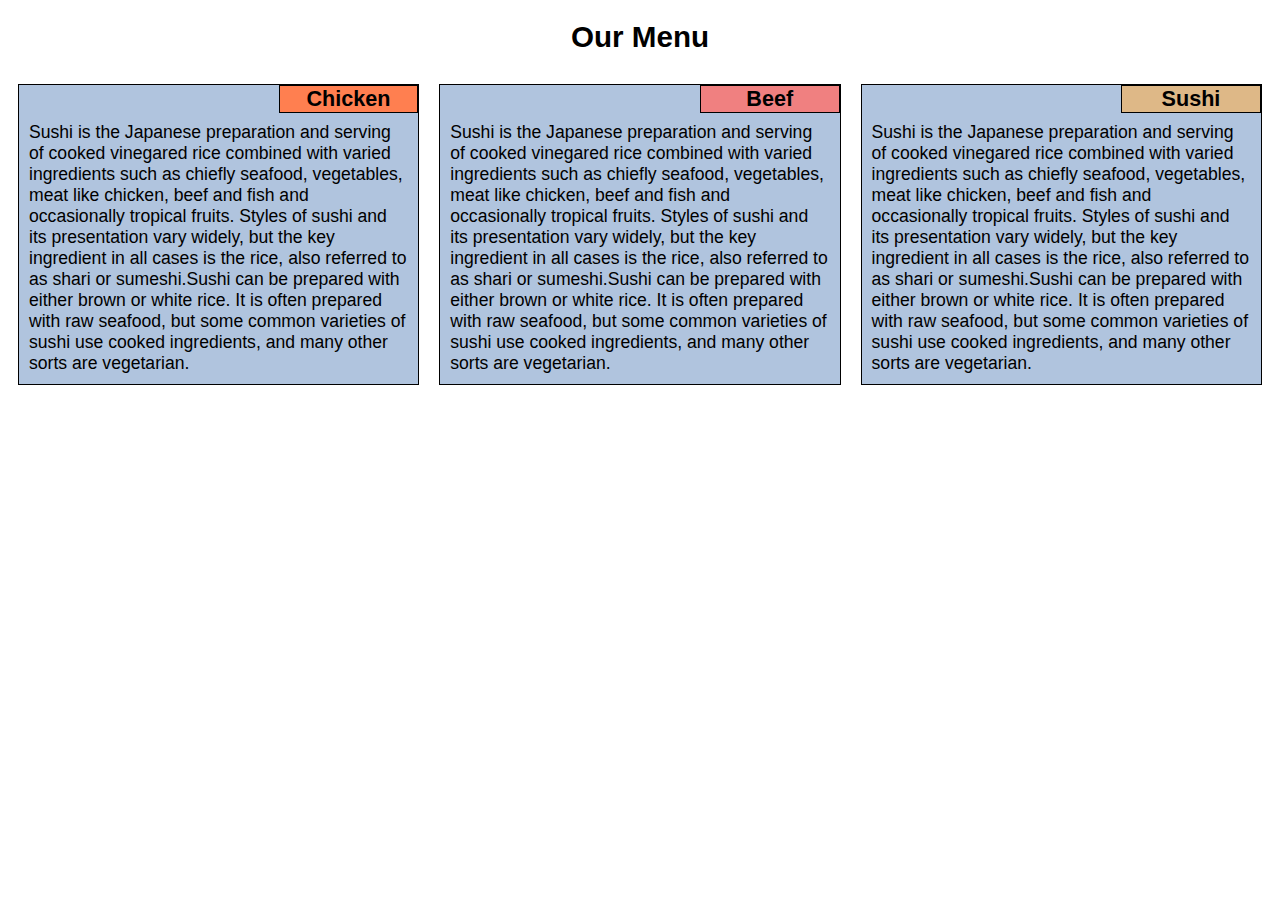
<file: module2-solution/index.html>
<!DOCTYPE html>
<html>
<head>
<meta name="viewport" content="width=device-width, initial-scale=1">
<link rel="stylesheet" href="css/styles.css">
<title>Assignment Solution for Module2</title>
</head>
<body>

<h1>Our Menu</h1>

<div class="row">
	<div class="boxContainer col-lg-4 col-md-6 col-sm-12">
		<div class="box ">
			<p id="titleChicken">Chicken</p>
			<p class="para">Sushi is the Japanese preparation and serving of cooked 
			vinegared rice combined with varied ingredients such as chiefly seafood, 
			vegetables, meat like chicken, beef and fish and occasionally tropical fruits. 
			Styles of sushi and its presentation vary widely, but the key ingredient in 
			all cases is the rice, also referred to as shari or sumeshi.Sushi can be prepared 
			with either brown or white rice. It is often prepared with raw seafood, but some 
			common varieties of sushi use cooked ingredients, and many other sorts are vegetarian. 
			</p>
		</div>
	</div>

	<div class="boxContainer col-lg-4 col-md-6 col-sm-12">
		<div class="box">
			<p id="titleBeef">Beef</p>
			<p class="para">Sushi is the Japanese preparation and serving of cooked 
			vinegared rice combined with varied ingredients such as chiefly seafood, 
			vegetables, meat like chicken, beef and fish and occasionally tropical fruits. 
			Styles of sushi and its presentation vary widely, but the key ingredient in 
			all cases is the rice, also referred to as shari or sumeshi.Sushi can be prepared 
			with either brown or white rice. It is often prepared with raw seafood, but some 
			common varieties of sushi use cooked ingredients, and many other sorts are vegetarian. 
			</p>
		</div>
	</div>

	<div class="boxContainer col-lg-4 col-md-12 col-sm-12">
		<div class="box">
			<p id="titleSushi">Sushi</p>
			<p class="para">Sushi is the Japanese preparation and serving of cooked 
			vinegared rice combined with varied ingredients such as chiefly seafood, 
			vegetables, meat like chicken, beef and fish and occasionally tropical fruits. 
			Styles of sushi and its presentation vary widely, but the key ingredient in 
			all cases is the rice, also referred to as shari or sumeshi.Sushi can be prepared 
			with either brown or white rice. It is often prepared with raw seafood, but some 
			common varieties of sushi use cooked ingredients, and many other sorts are vegetarian. 
			</p>
		</div>
	</div>
</div>

</body>
</html>
</file>
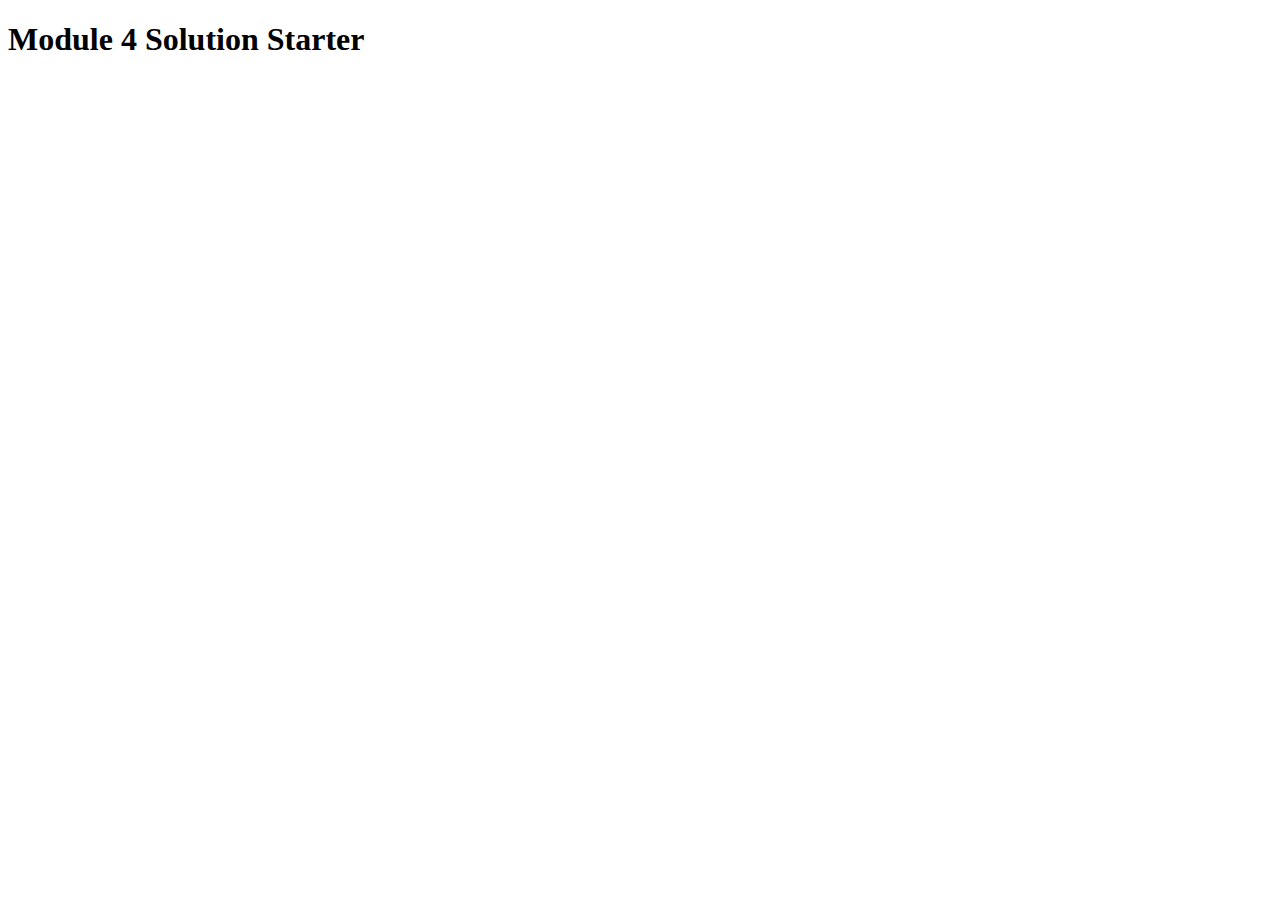
<file: module4-solution/index.html>
<!DOCTYPE html>
<html>
<head>
  <meta charset="utf-8">
  <title>Module 4 Solution Starter</title>
  <script>
    var names = []; // DO NOT REMOVE
  </script>
  <script src="SpeakHello.js"></script>
  <script src="SpeakGoodBye.js"></script>
  <script src="script.js"></script>
</head>
<body>
  <h1>Module 4 Solution Starter</h1>
</body>
</html>
</file>
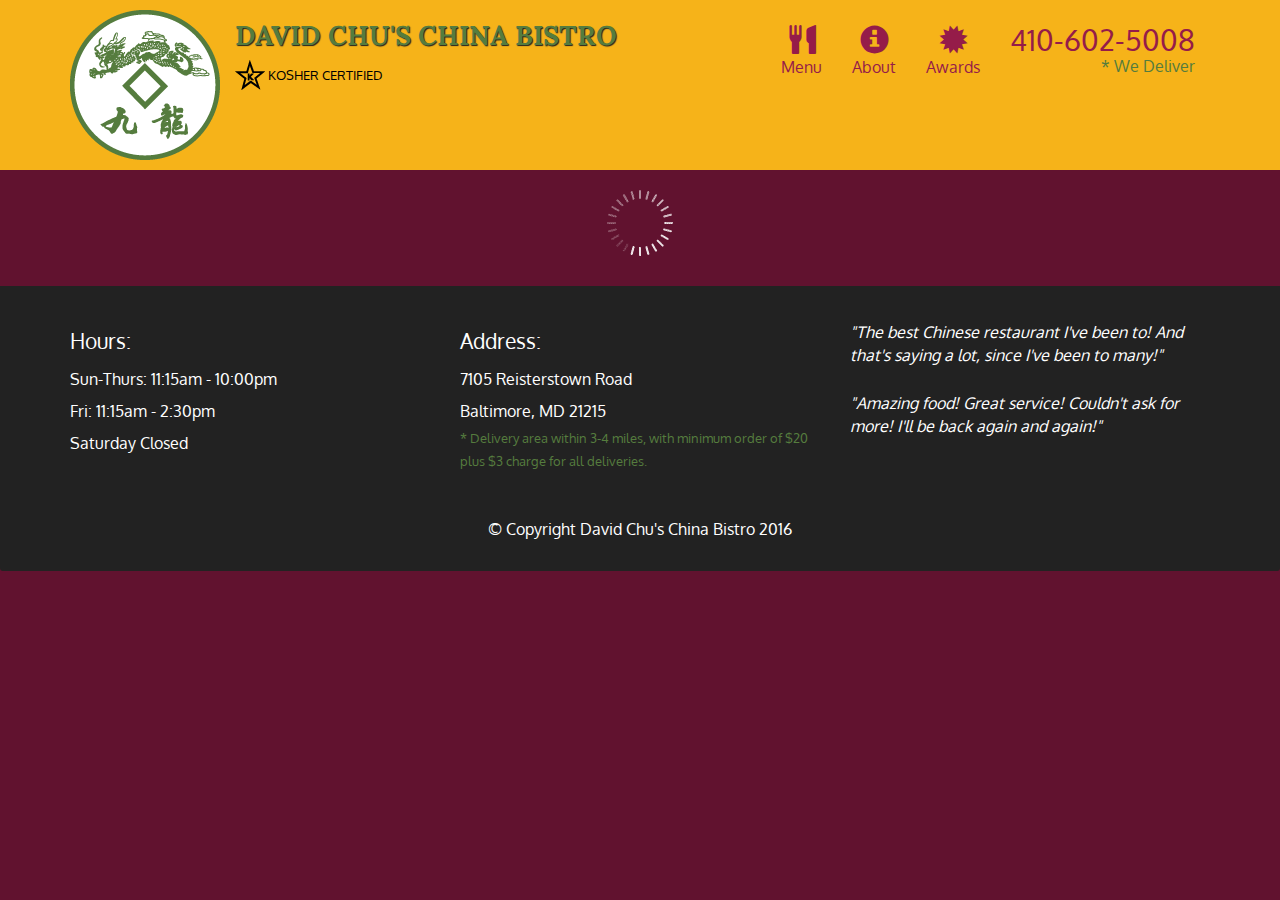
<file: module5-solution/index.html>
<!doctype html>
<html lang="en">
  <head>
    <meta charset="utf-8">
    <meta http-equiv="X-UA-Compatible" content="IE=edge">
    <meta name="viewport" content="width=device-width, initial-scale=1">
    <title>David Chu's China Bistro</title>
    <link rel="stylesheet" href="css/bootstrap.min.css">
    <link rel="stylesheet" href="css/styles.css">
    <link href='https://fonts.googleapis.com/css?family=Oxygen:400,300,700' rel='stylesheet' type='text/css'>
    <link href='https://fonts.googleapis.com/css?family=Lora' rel='stylesheet' type='text/css'>
  </head>
<body>
  <header>
    <nav id="header-nav" class="navbar navbar-default">
      <div class="container">
        <div class="navbar-header">
          <a href="index.html" class="pull-left visible-md visible-lg">
            <div id="logo-img" alt="Logo image"></div>
          </a>

          <div class="navbar-brand">
            <a href="index.html"><h1>David Chu's China Bistro</h1></a>
            <p>
              <img src="images/star-k-logo.png" alt="Kosher certification">
              <span>Kosher Certified</span>
            </p>
          </div>

          <button id="navbarToggle" type="button" class="navbar-toggle collapsed" data-toggle="collapse" data-target="#collapsable-nav" aria-expanded="false">
            <span class="sr-only">Toggle navigation</span>
            <span class="icon-bar"></span>
            <span class="icon-bar"></span>
            <span class="icon-bar"></span>
          </button>
        </div>
        
        <div id="collapsable-nav" class="collapse navbar-collapse">
           <ul id="nav-list" class="nav navbar-nav navbar-right">
            <li id="navHomeButton" class="visible-xs active">
              <a href="index.html">
                <span class="glyphicon glyphicon-home"></span> Home</a>
            </li>
            <li id="navMenuButton">
              <a href="#" onclick="$dc.loadMenuCategories();">
                <span class="glyphicon glyphicon-cutlery"></span><br class="hidden-xs"> Menu</a>
            </li>
            <li>
              <a href="#">
                <span class="glyphicon glyphicon-info-sign"></span><br class="hidden-xs"> About</a>
            </li>
            <li>
              <a href="#">
                <span class="glyphicon glyphicon-certificate"></span><br class="hidden-xs"> Awards</a>
            </li>
            <li id="phone" class="hidden-xs">
              <a href="tel:410-602-5008">
                <span>410-602-5008</span></a><div>* We Deliver</div>
            </li>
          </ul><!-- #nav-list -->
        </div><!-- .collapse .navbar-collapse -->
      </div><!-- .container -->
    </nav><!-- #header-nav -->
  </header>

  <div id="call-btn" class="visible-xs">
    <a class="btn" href="tel:410-602-5008">
    <span class="glyphicon glyphicon-earphone"></span>
    410-602-5008
    </a>
  </div>
  <div id="xs-deliver" class="text-center visible-xs">* We Deliver</div>

  <div id="main-content" class="container"></div>

  <footer class="panel-footer">
    <div class="container">
      <div class="row">
        <section id="hours" class="col-sm-4">
          <span>Hours:</span><br>
          Sun-Thurs: 11:15am - 10:00pm<br>
          Fri: 11:15am - 2:30pm<br>
          Saturday Closed
          <hr class="visible-xs">
        </section>
        <section id="address" class="col-sm-4">
          <span>Address:</span><br>
          7105 Reisterstown Road<br>
          Baltimore, MD 21215
          <p>* Delivery area within 3-4 miles, with minimum order of $20 plus $3 charge for all deliveries.</p>
          <hr class="visible-xs">
        </section>
        <section id="testimonials" class="col-sm-4">
          <p>"The best Chinese restaurant I've been to! And that's saying a lot, since I've been to many!"</p>
          <p>"Amazing food! Great service! Couldn't ask for more! I'll be back again and again!"</p>
        </section>
      </div>
      <div class="text-center">&copy; Copyright David Chu's China Bistro 2016</div>
    </div>
  </footer>

  <!-- jQuery (Bootstrap JS plugins depend on it) -->
  <script src="js/jquery-2.1.4.min.js"></script>
  <script src="js/bootstrap.min.js"></script>
  <script src="js/ajax-utils.js"></script>
  <script src="js/script.js"></script>
</body>
</html>
</file>
<file: module2-solution/css/styles.css>
* {
	font-family: Arial, Helvetica, sans-serif;
	box-sizing:border-box;
}
.row 
{
	width:100%;
}

h1 {
	text-align:center;
	font-size: 185%;
}

.boxContainer
{
	float:left;
	width:33.33%;
	padding:10px;
}

.box {
	background-color:#B0C4DE;
	border:1px solid black;
	padding:10px;
	position: relative;
	width:100%;
}

#titleChicken {
	background-color:#FF7F50;
	font-size:135%;
	text-align:center;
	font-weight: bold;
	border:1px solid black;
	position:absolute;
	top: 0;
	right:0;
	margin:0;
	width:35%
}

#titleBeef {
	background-color:#F08080;
	font-size:135%;
	text-align:center;
	font-weight: bold;
	border:1px solid black;
	position:absolute;
	top: 0;
	right:0;
	margin:0;
	width:35%;
}

#titleSushi {
	background-color:#DEB887;
	font-size:135%;
	text-align:center;
	font-weight: bold;
	border:1px solid black;
	position:absolute;
	top: 0;
	right:0;
	margin:0;
	width:35%;
}

p.para
{
	margin-left:auto;
	margin-right:auto;
	margin-bottom:0;
	padding-top: 10px;
	width:100%;
	font-size:110%;
}

@media (min-width:992px) {
	.col-lg-4
	{
		width: 33.33%;
	}
}

@media (min-width:768px) and (max-width:991px) {
	.col-md-6
	{
		width:50%;
	}
	.col-md-12
	{
		width:100%;
	}
}

@media (max-width:767px) {
	.col-sm-12
	{
		width:100%;
	}
		
}
</file>
<file: module5-solution/css/styles.css>
body {
  font-size: 16px;
  color: #fff;
  background-color: #61122f;
  font-family: 'Oxygen', sans-serif;
}

/** HEADER **/
#header-nav {
  background-color: #f6b319;
  border-radius: 0;
  border: 0;
}

#logo-img {
  background: url('../images/restaurant-logo_large.png') no-repeat;
  width: 150px;
  height: 150px;
  margin: 10px 15px 10px 0;
}

.navbar-brand {
  padding-top: 25px;
}
.navbar-brand h1 { /* Restaurant name */
  font-family: 'Lora', serif;
  color: #557c3e;
  font-size: 1.5em;
  text-transform: uppercase;
  font-weight: bold;
  text-shadow: 1px 1px 1px #222;
  margin-top: 0;
  margin-bottom: 0;
  line-height: .75;
}
.navbar-brand a:hover, .navbar-brand a:focus {
  text-decoration: none;
}
.navbar-brand p { /* Kosher cert */
  color: #000;
  text-transform: uppercase;
  font-size: .7em;
  margin-top: 15px;
}
.navbar-brand p span { /* Star-K */
  vertical-align: middle;
}

#nav-list {
  margin-top: 10px;
}
#nav-list a {
  color: #951C49;
  text-align: center;
}
#nav-list a:hover {
  background: #E7E7E7;
}
#nav-list a span {
  font-size: 1.8em;
}

#phone {
  margin-top: 5px;
}
#phone a { /* Phone number */
  text-align: right;
  padding-bottom: 0;
}
#phone div { /* We Deliver */
  color: #557c3e;
  text-align: right;
  padding-right: 15px;
}

.navbar-header button.navbar-toggle, .navbar-header .icon-bar {
  border: 1px solid #61122f;
}
.navbar-header button.navbar-toggle {
  clear: both;
  margin-top: -30px;
}
/* END HEADER */

/* FOOTER */
.panel-footer {
  margin-top: 30px;
  padding-top: 35px;
  padding-bottom: 30px;
  background-color: #222;
  border-top: 0;
}
.panel-footer div.row {
  margin-bottom: 35px;
}
#hours, #address {
  line-height: 2;
}
#hours > span, #address > span {
  font-size: 1.3em;
}
#address p {
  color: #557c3e;
  font-size: .8em;
  line-height: 1.8;
}
#testimonials {
  font-style: italic;
}
#testimonials p:nth-child(2) {
  margin-top: 25px;
}
/* END FOOTER */



/* HOME PAGE */
.container .jumbotron {
  box-shadow: 0 0 50px #3F0C1F;
  border: 2px solid #3F0C1F;
}

#menu-tile, #specials-tile, #map-tile {
  height: 250px;
  width: 100%;
  margin-bottom: 15px;
  position: relative;
  border: 2px solid #3F0C1F;
  overflow: hidden;
}
#menu-tile:hover, #specials-tile:hover, #map-tile:hover {
  box-shadow: 0 1px 5px 1px #cccccc;
}
#menu-tile {
  background: url('../images/menu-tile.jpg') no-repeat;
  background-position: center;
}
#specials-tile {
  background: url('../images/specials-tile.jpg') no-repeat;
  background-position: center;
}
#menu-tile span, #specials-tile span, #map-tile span {
  position: absolute;
  bottom: 0;
  right: 0;
  width: 100%;
  text-align: center;
  font-size: 1.6em;
  text-transform: uppercase;
  background-color: #000;
  color: #fff;
  opacity: .8;
}
/* END HOME PAGE */

/* MENU CATEGORIES PAGE */
.category-tile { 
  position: relative;
  border: 2px solid #3F0C1F;
  overflow: hidden;
  width: 200px;
  height: 200px;
  margin: 0 auto 15px;
}
.category-tile span {
  position: absolute;
  bottom: 0;
  right: 0;
  width: 100%;
  text-align: center;
  font-size: 1.2em;
  text-transform: uppercase;
  background-color: #000;
  color: #fff;
  opacity: .8;
}
.category-tile:hover {
  box-shadow: 0 1px 5px 1px #cccccc;
}

#menu-categories-title + div {
  margin-bottom: 50px;
}
/* END MENU CATEGORIES PAGE */

/* SINGLE CATEGORY PAGE */
.menu-item-tile {
  margin-bottom: 25px;
}
.menu-item-tile hr {
  width: 80%;
}
.menu-item-tile .menu-item-price {
  font-size: 1.1em;
  text-align: right;
  margin-top: -15px;
  margin-right: -15px;
}
.menu-item-tile .menu-item-price span {
  font-size: .6em;
}
.menu-item-photo {
  position: relative;
  border: 2px solid #3F0C1F; 
  overflow: hidden;
  padding: 0;
  margin-right: -15px;
  margin-left: auto;
  margin-bottom: 20px;
  max-width: 250px;
}
.menu-item-photo div {
  position: absolute;
  bottom: 0;
  right: 0;
  width: 80px;
  background-color: #557c3e;
  text-align: center;
}
.menu-item-description {
  padding-right: 30px;
}
h3.menu-item-title {
  margin: 0 0 10px;
}
.menu-item-details {
  font-size: .9em;
  font-style: italic;
}
/* END SINGLE CATEGORY PAGE */


/********** Large devices only **********/
@media (min-width: 1200px) {
  .container .jumbotron {
    background: url('../images/jumbotron_1200.jpg') no-repeat;
    height: 675px;
  }
}

/********** Medium devices only **********/
@media (min-width: 992px) and (max-width: 1199px) {
  /* Header */
  #logo-img {
    background: url('../images/restaurant-logo_medium.png') no-repeat;
    width: 100px;
    height: 100px;
    margin: 5px 5px 5px 0;
  }
  /* End Header */

  /* Home Page */
  .container .jumbotron {
    background: url('../images/jumbotron_992.jpg') no-repeat;
    height: 558px;
  }
  /* End Home Page */
}

/********** Small devices only **********/
@media (min-width: 768px) and (max-width: 991px) {
  /* Home Page */
  .container .jumbotron {
    background: url('../images/jumbotron_768.jpg') no-repeat;
    height: 432px;
  }
  /* End Home Page */
}

/********** Extra small devices only **********/
@media (max-width: 767px) {
  /* Header */
  .navbar-brand {
    padding-top: 10px;
    height: 80px;
  }
  .navbar-brand h1 { /* Restaurant name */
    padding-top: 10px;
    font-size: 5vw; /* 1vw = 1% of viewport width */
  }
  .navbar-brand p { /* Kosher cert */
    font-size: .6em;
    margin-top: 12px;
  }
  .navbar-brand p img { /* Star-K */
    height: 20px;
  }

  #collapsable-nav a { /* Collapsed nav menu text */
    font-size: 1.2em;
  }
  #collapsable-nav a span { /* Collapsed nav menu glyph */
    font-size: 1em;
    margin-right: 5px;
  }

  #call-btn > a {
    font-size: 1.5em;
    display: block;
    margin: 0 20px;
    padding: 10px;
    border: 2px solid #fff;
    background-color: #f6b319;
    color: #951c49;
  }
  #xs-deliver {
    margin-top: 5px;
    font-size: .7em;
    letter-spacing: .1em;
    text-transform: uppercase;
  }
  /* End Header */

  /* Footer */
  .panel-footer section {
    margin-bottom: 30px;
    text-align: center;
  }
  .panel-footer section:nth-child(3) {
    margin-bottom: 0; /* margin already exists on the whole row */
  }
  .panel-footer section hr {
    width: 50%;
  }
  /* End Footer */

  /* Home Page */
  .container .jumbotron {
    margin-top: 30px;
    padding: 0;
  }
  #menu-tile, #specials-tile {
    width: 360px;
    margin: 0 auto 15px;
  }

  .menu-item-photo {
    margin-right: auto;
  }
  .menu-item-tile .menu-item-price {
    text-align: center;
  }
  .menu-item-description {
    text-align: center;;
  }
}


/********** Super extra small devices Only :-) (e.g., iPhone 4) **********/
@media (max-width: 479px) {
  /* Header */
  .navbar-brand h1 { /* Restaurant name */
    padding-top: 5px;
    font-size: 6vw;
  }
  /* End Header */
  
  /* Home page */
  #menu-tile, #specials-tile {
    width: 280px;
    margin: 0 auto 15px;
  }

  .col-xxs-12 {
    position: relative;
    min-height: 1px;
    padding-right: 15px;
    padding-left: 15px;
    float: left;
    width: 100%;
  }
}
</file>
